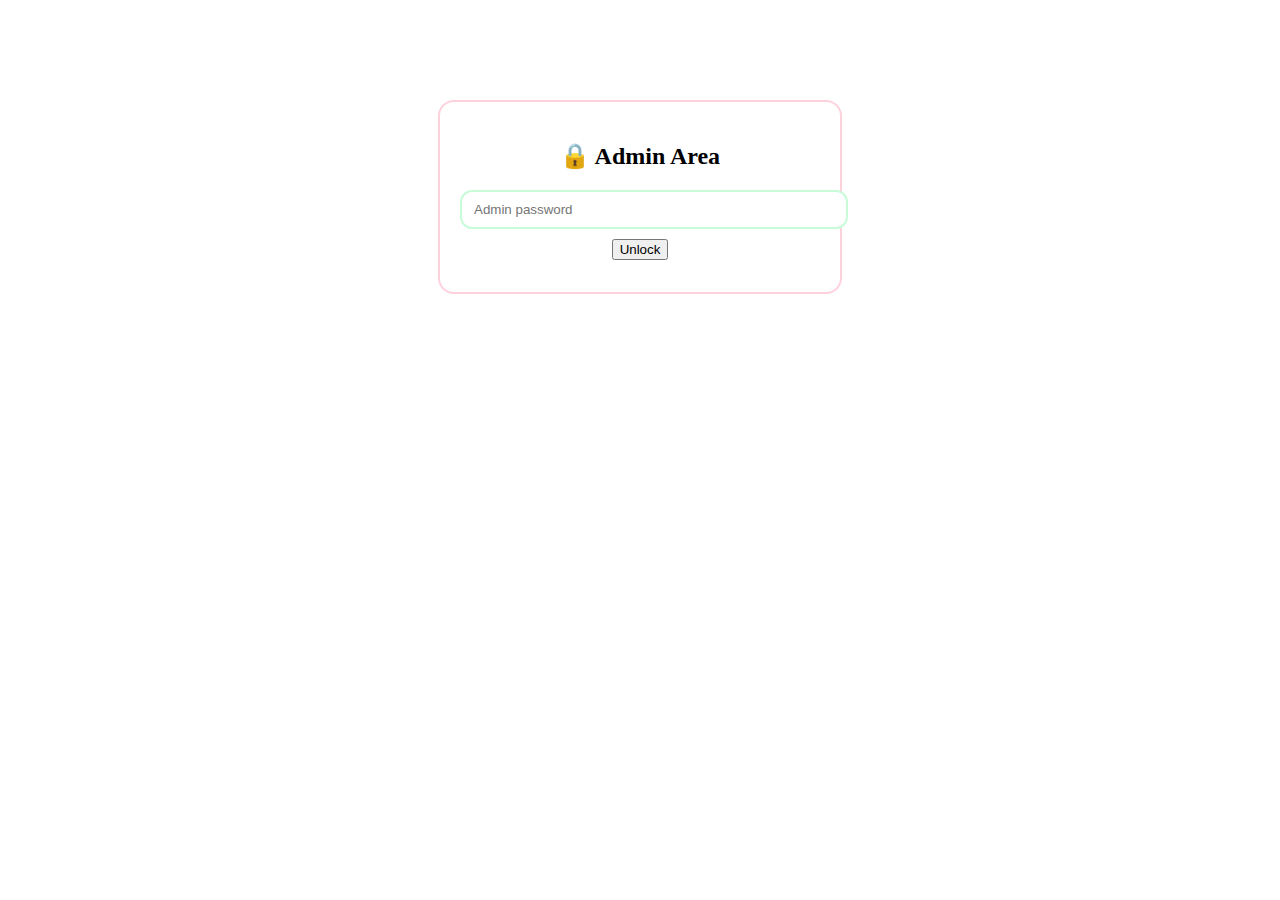
<file: lock.html>
<!DOCTYPE html>
<html lang="id">
<head>
  <meta charset="UTF-8">
  <title>Admin – Sign My ATA</title>
<style>
  #lockScreen {
  max-width: 360px;
  margin: 100px auto;
  padding: 20px;
  background: white;
  border-radius: 16px;
  border: 2px solid #ffd1dc;
  text-align: center;
}

#lockScreen input {
  width: 100%;
  padding: 10px 12px;
  border-radius: 12px;
  border: 2px solid #c8fbd8;
  margin-bottom: 10px;
}

#lockMsg {
  font-size: 12px;
  color: crimson;
}
</style>
</head>
<body>
<div id="lockScreen">
  <h2>🔒 Admin Area</h2>
  <input type="password" id="adminPass" placeholder="Admin password">
  <button onclick="unlock()">Unlock</button>
  <p id="lockMsg"></p>
</div>

<script>
const HASHED_PASSWORD =
  "9c6c13988ab83f9eb195e6bcd6f1689fab36053a4002061370cc67647a643567"; 

async function sha256(text) {
  const encoder = new TextEncoder();
  const data = encoder.encode(text);
  const hashBuffer = await crypto.subtle.digest("SHA-256", data);
  return Array.from(new Uint8Array(hashBuffer))
    .map(b => b.toString(16).padStart(2, "0"))
    .join("");
}

async function unlock() {
  const input = document.getElementById("adminPass").value;
  const msg = document.getElementById("lockMsg");

  const inputHash = await sha256(input);

  if (inputHash === HASHED_PASSWORD) {
    document.getElementById("lockScreen").style.display = "none";
    document.getElementById("adminContent").style.display = "block";
    sessionStorage.setItem("adminUnlocked", "true");
  } else {
    msg.textContent = "Password salah 😭";
  }
}

// auto unlock kalau udah login
if (inputPassword === passwordBenar) {
    window.location.replace("admin.html");
}
</script>
</body>
</html>
</file>
